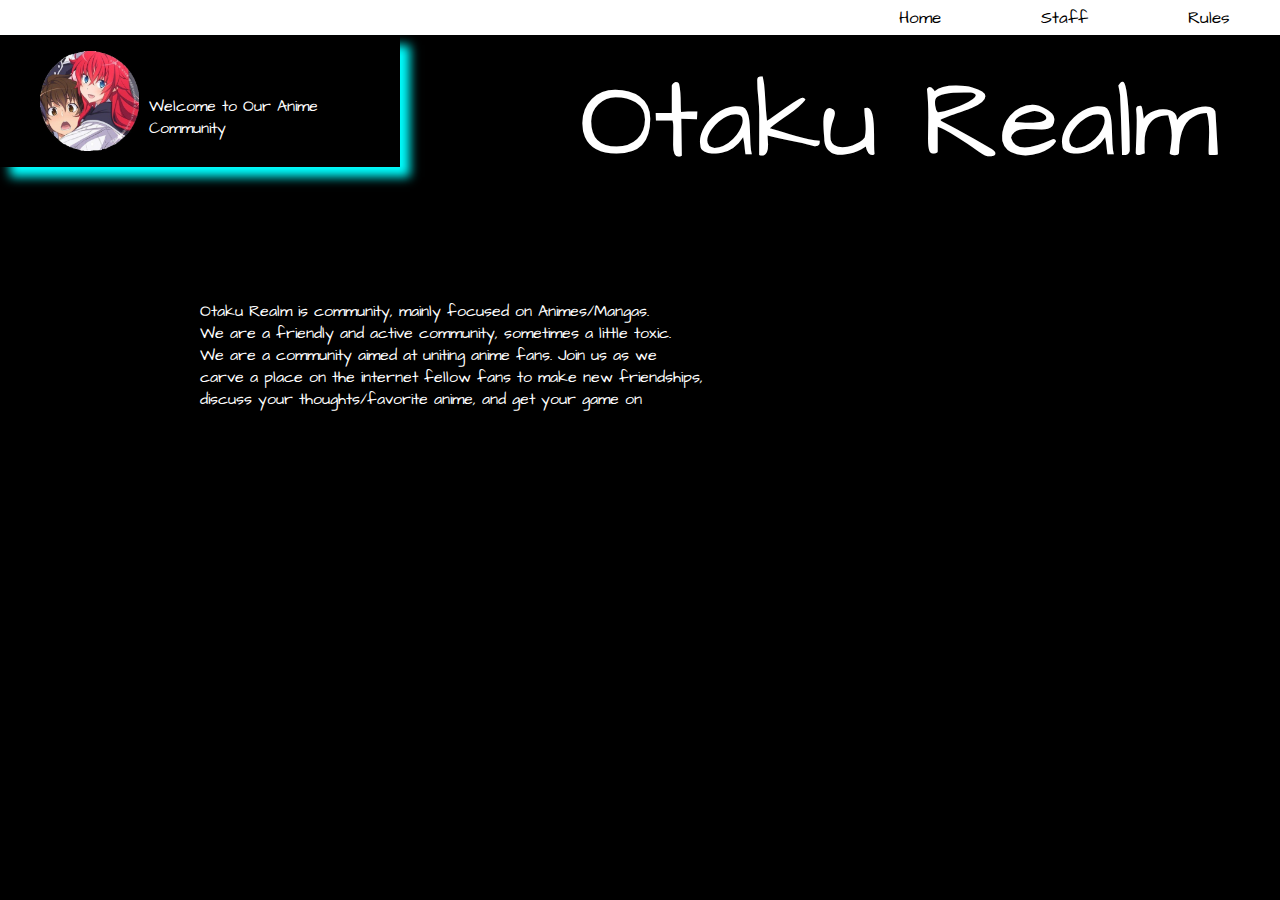
<file: html files/otaku.html>
<!DOCTYPE html>
<html>
  <head>
    <title>Otaku Realm Webpage</title>
    <link href="../css files/style.css" rel="stylesheet" />
    <link
      href="https://fonts.googleapis.com/css2?family=Architects+Daughter&display=swap"
      rel="stylesheet /"
    />
  </head>
  <body>
    <header>
      <nav>
        <div class="nav-bar">
          <a href="./otaku.html">Home</a>
          <a href="#">Staff</a>
          <a href="#">Rules</a>
        </div>
      </nav>
      <div class="icon">
        <figure class="icon-image"></figure>
        <span class="icon-text">Welcome to Our Anime Community</span>
      </div>
      <div class="heading">
        <span class="head-text">Otaku Realm</span>
      </div>
      <div class="text">
        <span>
          Otaku Realm is community, mainly focused on Animes/Mangas.<br />We are
          a friendly and active community, sometimes a little toxic.<br />We are
          a community aimed at uniting anime fans. Join us as we <br />carve a
          place on the internet fellow fans to make new friendships,<br />discuss
          your thoughts/favorite anime, and get your game on
        </span>
        <figure></figure>
      </div>
    </header>
  </body>
</html>
</file>
<file: css files/style.css>
body {
  background-color: black;
  margin: 0;
  padding: 0;
  font-family: "Architects Daughter", cursive;
}

nav {
  height: 35px;
  font-family: "Architects Daughter", cursive;
  width: 100%;
  background-color: white;
}

nav .nav-bar {
  background-color: transparent;
  float: right;
  height: 25px;
  display: flex;
}

nav .nav-bar a {
  text-decoration: none;
  font-size: 17px;
  color: black;
  padding: 6px 50px;
}

nav .nav-bar a:hover {
  color: lightblue;
}

nav .nav-bar a:focus {
  color: lightblue;
}

.icon {
  display: flex;
  flex-flow: row;
  color: white;
  box-shadow: 10px 10px 10px cyan;
  width: 400px;
}

.icon .icon-image {
  background-image: url("../img/image-1.jpg");
  width: 100px;
  height: 100px;
  background-size: cover;
}

.icon .icon-text {
  padding: 60px 0 0 0;
  margin-left: -30px;
}

.heading {
  position: absolute;
  margin: -120px 0px 10px 580px;
  width: 100%;
}

.heading .head-text {
  color: white;
  font-size: 110px;
}

.text {
  display: block;
  position: absolute;
  color: white;
  left: 200px;
  top: 300px;
}

.text figure {
  background-image: url("https://cdn.wallpapersafari.com/95/31/HwBoGe.jpg");
  background-size: cover;
  width: 400px;
  height: 200px;
  position: absolute;
  top: -75px;
  left: 500px;
  border: 1px solid transparent;
  border-radius: 10px;
  background-repeat: no-repeat;
}
</file>
